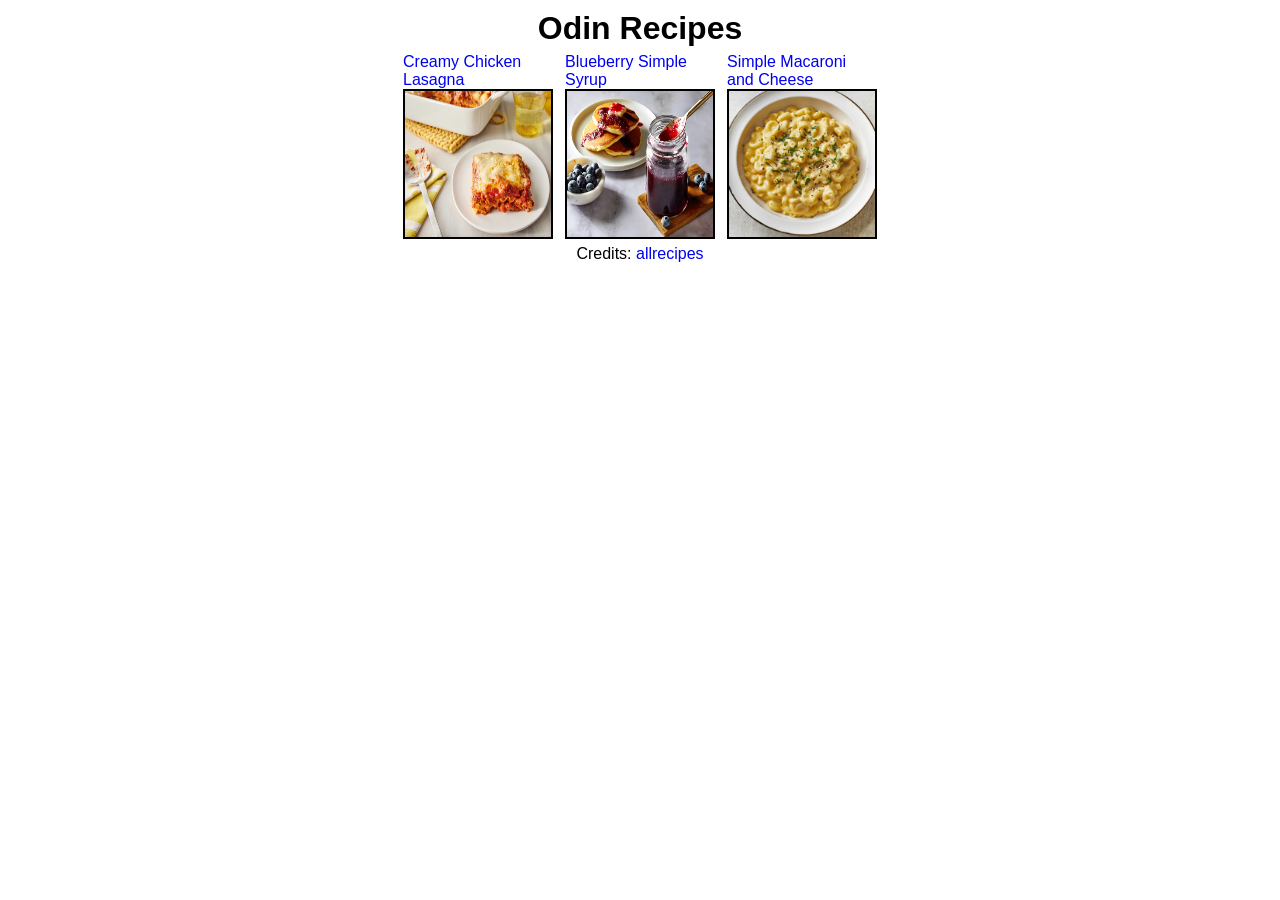
<file: index.html>
<!DOCTYPE html>
<html lang="en">
<head>
    <meta charset="UTF-8">
    <meta name="viewport" content="width=device-width, initial-scale=1.0">
    <title>Home</title>
    <link rel="stylesheet" href="style.css">
</head>
<body>
    <h1>Odin Recipes</h1>
    <ul class="container">
        <li class="recipe-text-width"><a href="recipes/creamy-chicken-lasagna.html">Creamy Chicken Lasagna</a>
            <a class="thumbnail" href="recipes/creamy-chicken-lasagna.html"><img src="img/lasagna.png" alt="Creamy Chicken Lasagna"></a>
        </li>
        <li class="recipe-text-width"><a href="recipes/blueberry-simple-syrup.html">Blueberry Simple Syrup</a>
            <a class="thumbnail" href="recipes/blueberry-simple-syrup.html"><img src="img/blueberry.png" alt="Blueberry Simple Syrup"></a>
        </li>
        <li class="recipe-text-width"><a href="recipes/simple-macaroni-and-cheese.html">Simple Macaroni and Cheese</a>
            <a class="thumbnail" href="recipes/simple-macaroni-and-cheese.html"><img src="img/macaronicheese.png" alt="Simple Macaroni and Cheese"></a>
        </li>
    </ul>
    <p>Credits: <a href="https://www.allrecipes.com/">allrecipes</a></p>
</body>
</html>
</file>
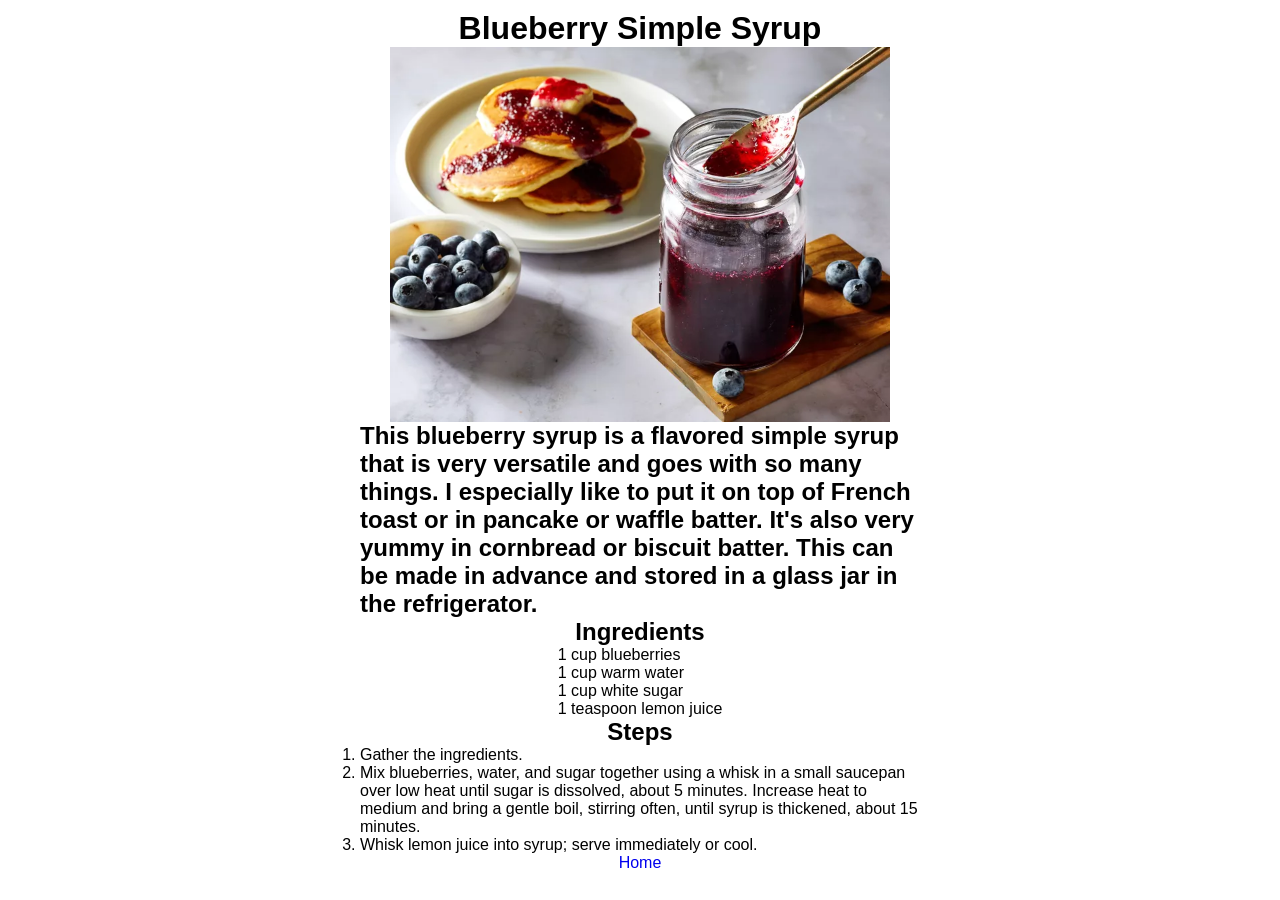
<file: recipes/blueberry-simple-syrup.html>
<!DOCTYPE html>
<html lang="en">
<head>
    <meta charset="UTF-8">
    <meta name="viewport" content="width=device-width, initial-scale=1.0">
    <title>Blueberry Simple Syrup</title>
    <link rel="stylesheet" href="../style.css">
</head>
<body>
    <h1>Blueberry Simple Syrup</h1>
    <img src="../img/blueberry.png" alt="Simple Bluberry Syrup" width="500">
    <h2>This blueberry syrup is a flavored simple syrup that is very versatile and goes with so many things. I especially like to put it on top of French toast or in pancake or waffle batter. It's also very yummy in cornbread or biscuit batter. This can be made in advance and stored in a glass jar in the refrigerator.</h2>
    <h2>Ingredients</h2>
    <ul>
        <li>1 cup blueberries</li>
        <li>1 cup warm water</li>
        <li>1 cup white sugar</li>
        <li>1 teaspoon lemon juice</li>
    </ul>
    <h2>Steps</h2>
    <ol>
        <li>Gather the ingredients.</li>
        <li>Mix blueberries, water, and sugar together using a whisk in a small saucepan over low heat until sugar is dissolved, about 5 minutes. Increase heat to medium and bring a gentle boil, stirring often, until syrup is thickened, about 15 minutes.</li>
        <li>Whisk lemon juice into syrup; serve immediately or cool.</li>
    </ol>
    <a href="../index.html">Home</a>
</body>
</html>
</file>
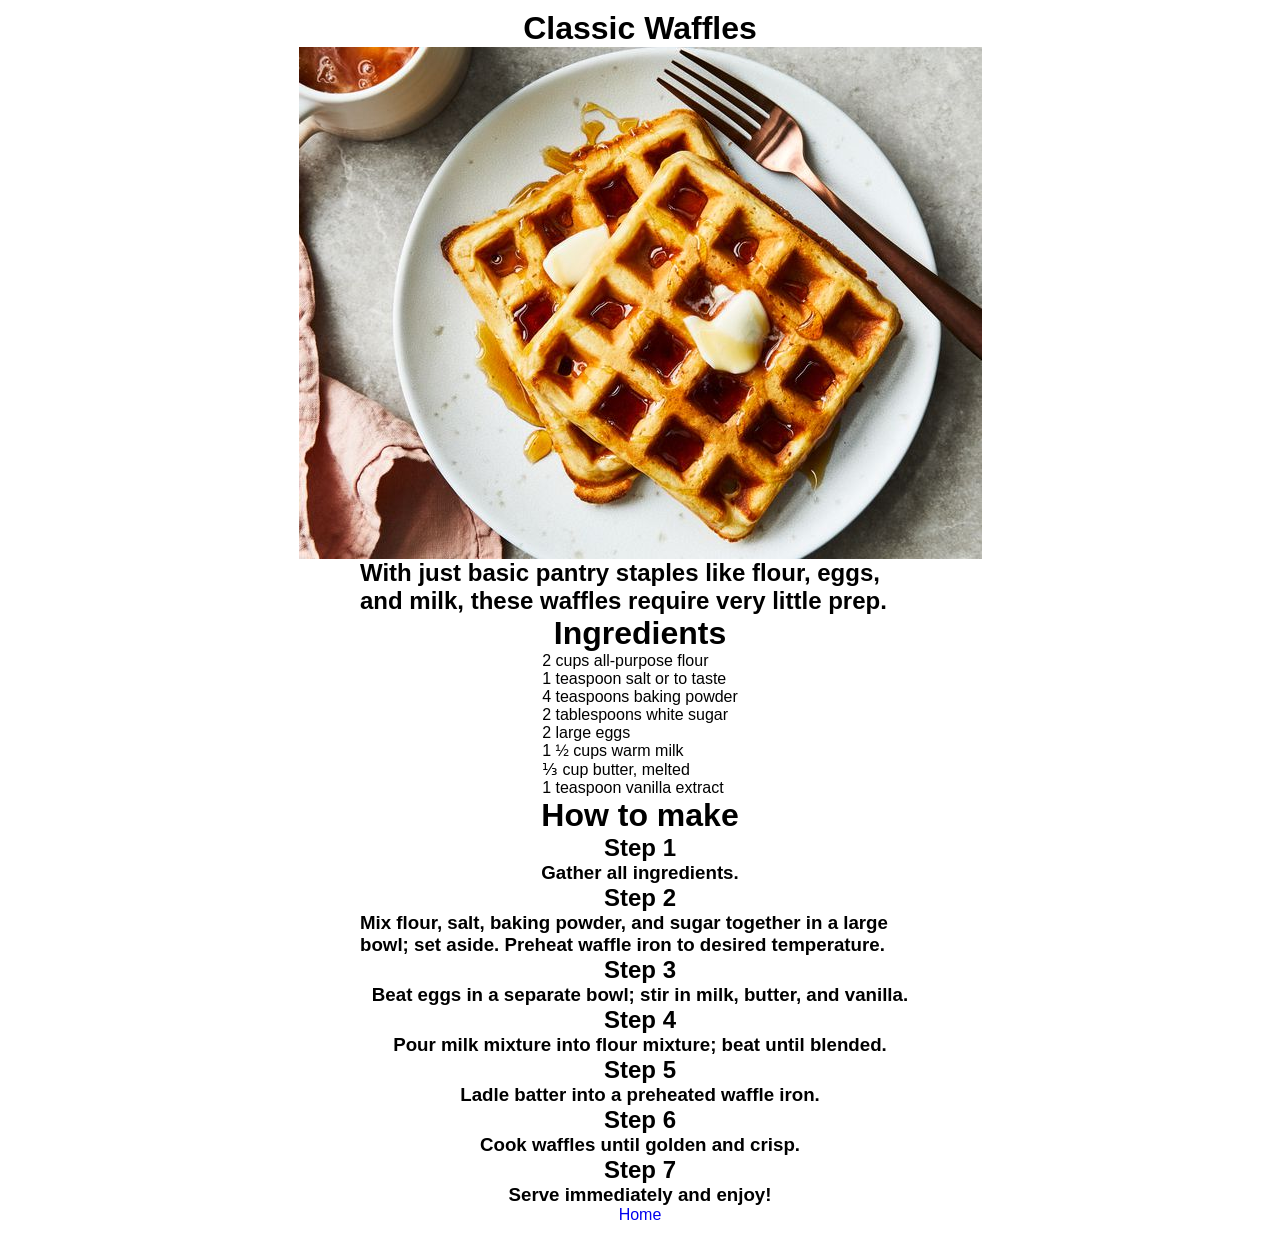
<file: recipes/classic-waffles.html>
<!DOCTYPE html>
<html lang="en">
<head>
    <meta charset="UTF-8">
    <meta name="viewport" content="width=device-width, initial-scale=1.0">
    <title>Classic Waffles</title>
    <link rel="stylesheet" href="../style.css">
</head>
<body>
    <h1>Classic Waffles</h1>
    <img class="picture" src="../images/classic-waffles.jpg" alt="Classic Waffle">
    <h2>With just basic pantry staples like flour, eggs, and milk, these waffles require very little prep.</h1>
    <h1>Ingredients</h1>
    <ul class="ingredients">
        <li>2 cups all-purpose flour</li>
        <li>1 teaspoon salt or to taste</li>
        <li>4 teaspoons baking powder</li>
        <li>2 tablespoons white sugar</li>
        <li>2 large eggs</li>
        <li>1 ½ cups warm milk</li>
        <li>⅓ cup butter, melted</li>
        <li>1 teaspoon vanilla extract</li>
    </ul>
    <h1>How to make</h1>
    <h2>Step 1</h2>
    <h3>Gather all ingredients. </h3>
    <h2>Step 2</h2>
    <h3>Mix flour, salt, baking powder, and sugar together in a large bowl; set aside. Preheat waffle iron to desired temperature. </h3>
    <h2>Step 3</h2>
    <h3>Beat eggs in a separate bowl; stir in milk, butter, and vanilla. </h3>
    <h2>Step 4</h2>
    <h3>Pour milk mixture into flour mixture; beat until blended. </h3>
    <h2>Step 5</h2>
    <h3>Ladle batter into a preheated waffle iron. </h3>
    <h2>Step 6</h2>
    <h3>Cook waffles until golden and crisp. </h3>
    <h2>Step 7</h2>
    <h3>Serve immediately and enjoy! </h3>
</body>
</html>
<a href="../index.html">Home</a>
</file>
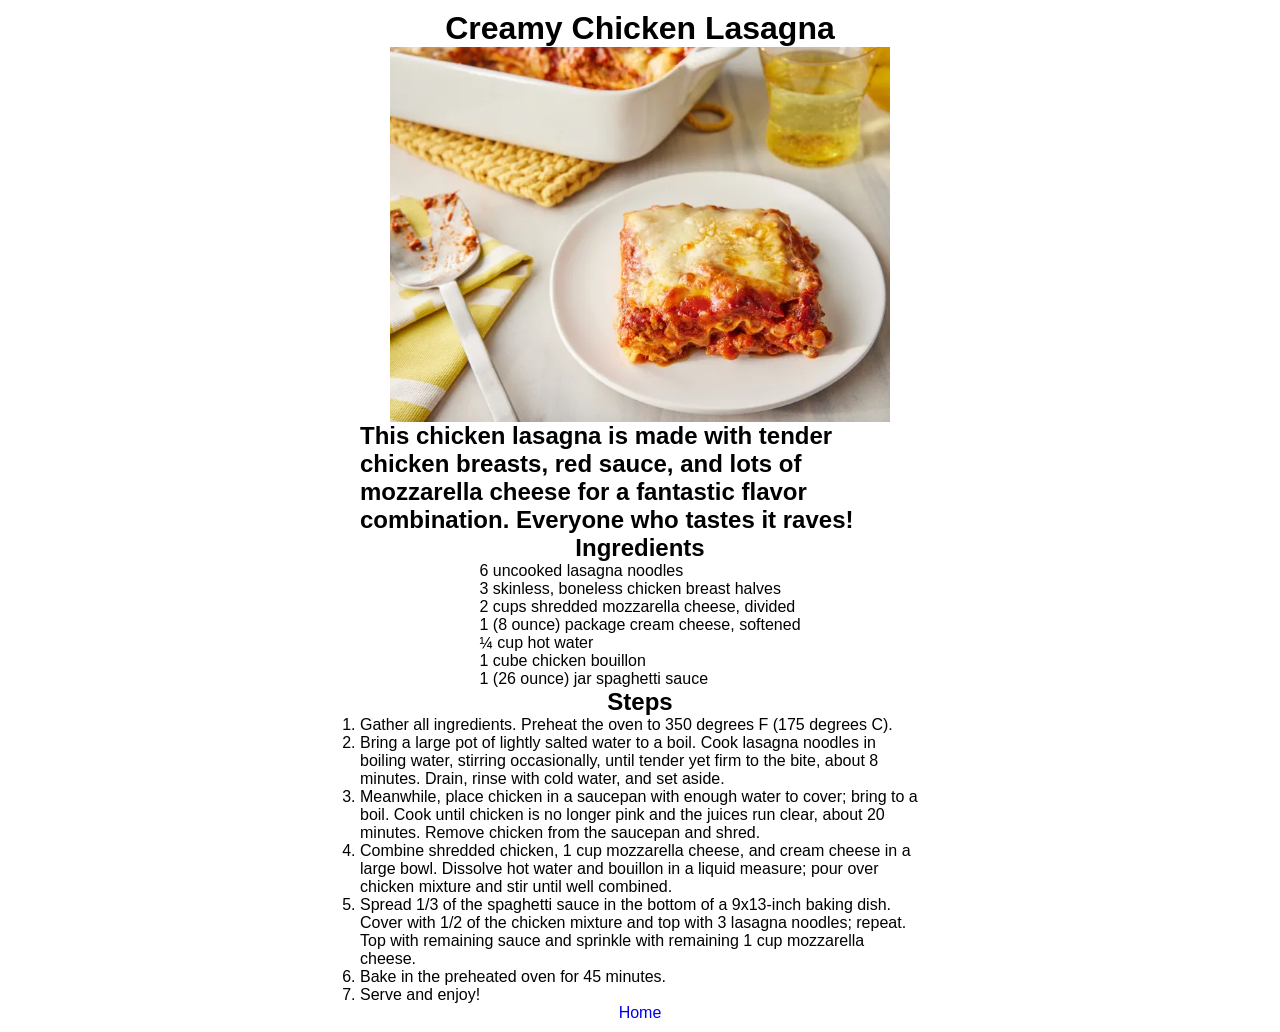
<file: recipes/creamy-chicken-lasagna.html>
<!DOCTYPE html>
<html lang="en">
<head>
    <meta charset="UTF-8">
    <meta name="viewport" content="width=device-width, initial-scale=1.0">
    <title>Creamy Chicken Lasagna</title>
    <link rel="stylesheet" href="../style.css">
</head>
<body>
    <h1>Creamy Chicken Lasagna</h1>
    <img src="../img/lasagna.png" alt="Lasagna picture" width="500">
    <h2>This chicken lasagna is made with tender chicken breasts, red sauce, and lots of mozzarella cheese for a fantastic flavor combination. Everyone who tastes it raves!</h2>
    <h2>Ingredients</h2>
    <ul>
        <li>6 uncooked lasagna noodles</li>
        <li>3 skinless, boneless chicken breast halves</li>
        <li>2 cups shredded mozzarella cheese, divided</li>
        <li>1 (8 ounce) package cream cheese, softened</li>
        <li>¼ cup hot water</li>
        <li>1 cube chicken bouillon</li>
        <li>1 (26 ounce) jar spaghetti sauce</li>
    </ul>
    <h2>Steps</h3>
    <ol>
        <li>Gather all ingredients. Preheat the oven to 350 degrees F (175 degrees C).</li>
        <li>Bring a large pot of lightly salted water to a boil. Cook lasagna noodles in boiling water, stirring occasionally, until tender yet firm to the bite, about 8 minutes. Drain, rinse with cold water, and set aside.</li>
        <li>Meanwhile, place chicken in a saucepan with enough water to cover; bring to a boil. Cook until chicken is no longer pink and the juices run clear, about 20 minutes. Remove chicken from the saucepan and shred.</li>
        <li>Combine shredded chicken, 1 cup mozzarella cheese, and cream cheese in a large bowl. Dissolve hot water and bouillon in a liquid measure; pour over chicken mixture and stir until well combined.</li>
        <li>Spread 1/3 of the spaghetti sauce in the bottom of a 9x13-inch baking dish. Cover with 1/2 of the chicken mixture and top with 3 lasagna noodles; repeat. Top with remaining sauce and sprinkle with remaining 1 cup mozzarella cheese.</li>
        <li>Bake in the preheated oven for 45 minutes.</li>
        <li>Serve and enjoy!</li>
    </ol>
    <a href="../index.html">Home</a>
</body>
</html>
</file>
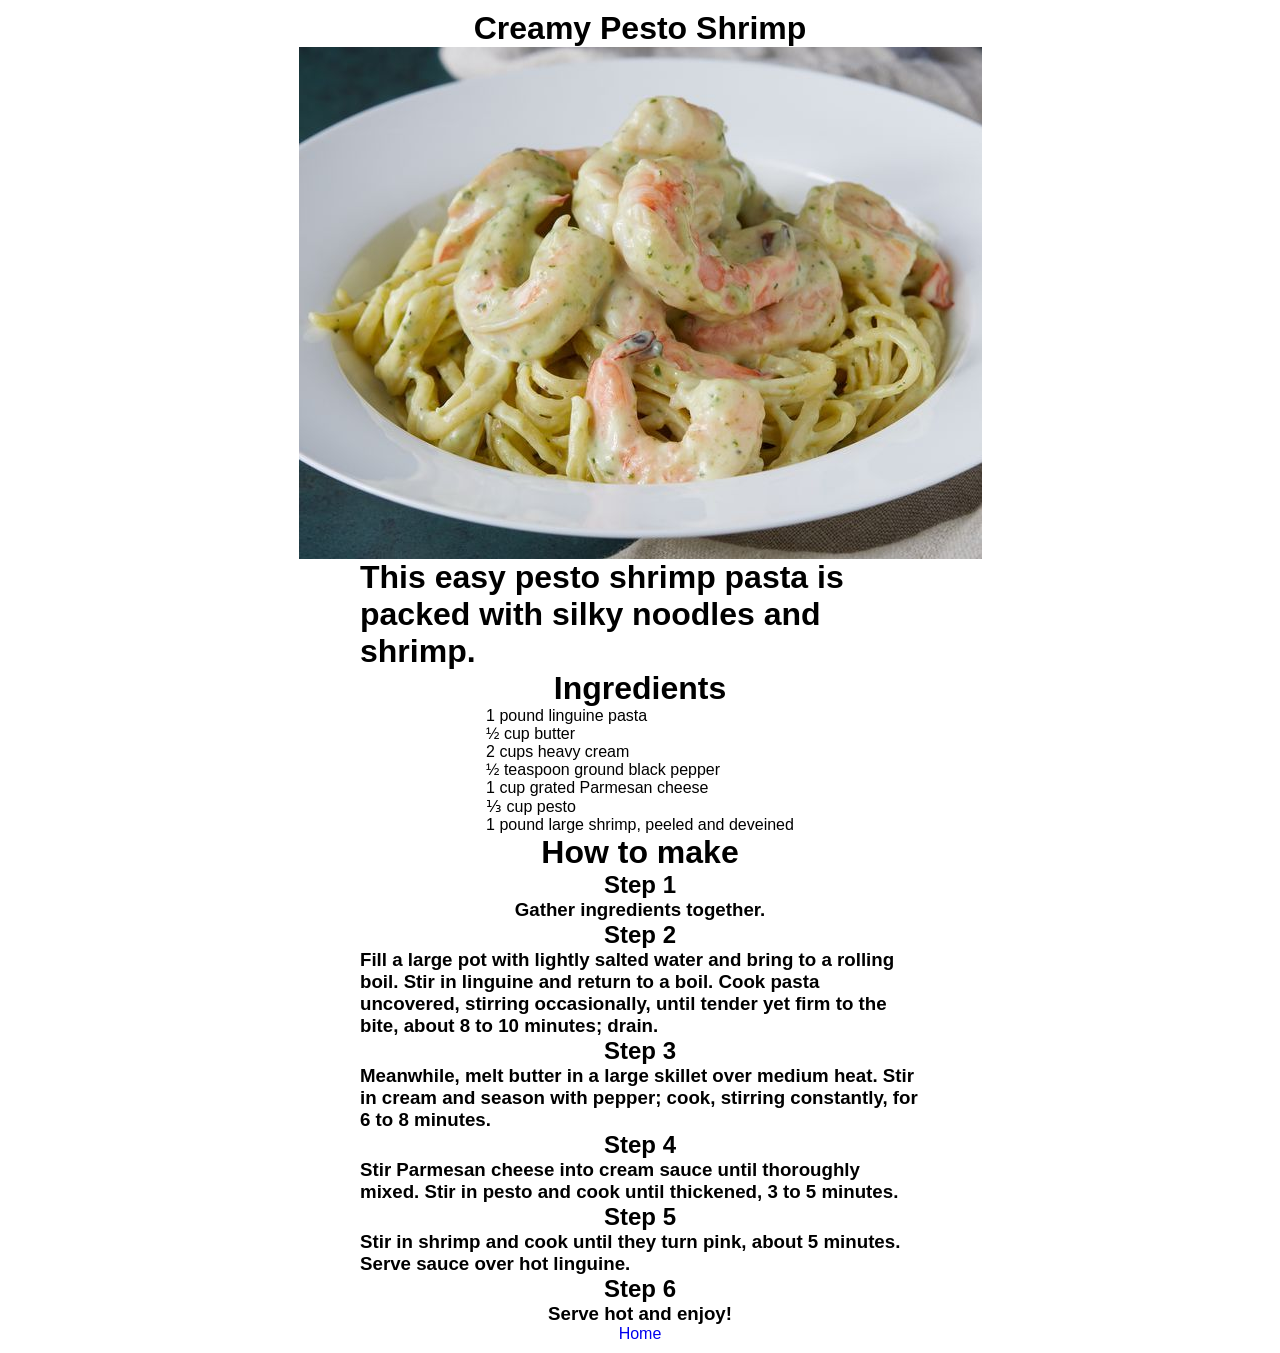
<file: recipes/creamy-presto-shrimp.html>
<!DOCTYPE html>
<html lang="en">
<head>
    <meta charset="UTF-8">
    <meta name="viewport" content="width=device-width, initial-scale=1.0">
    <title>Creamy Presto Shrimp</title>
    <link rel="stylesheet" href="../style.css">
</head>
<body>
    <h1>Creamy Pesto Shrimp</h1>
    <img class="picture" src="../images/creamy-presto-shrimp.jpg" alt="Creamy Presto Shrimp">
    <h1>This easy pesto shrimp pasta is packed with silky noodles and shrimp.</h1>
    <h1>Ingredients</h1>
    <ul class="ingredients">
        <li>1 pound linguine pasta</li>
        <li>½ cup butter</li>
        <li>2 cups heavy cream</li>
        <li>½ teaspoon ground black pepper</li>
        <li>1 cup grated Parmesan cheese</li>
        <li>⅓ cup pesto</li>
        <li>1 pound large shrimp, peeled and deveined</li>
    </ul>
    <h1>How to make</h1>
    <h2>Step 1</h2>
    <h3>Gather ingredients together. </h3>
    <h2>Step 2</h2>
    <h3>Fill a large pot with lightly salted water and bring to a rolling boil. Stir in linguine and return to a boil. Cook pasta uncovered, stirring occasionally, until tender yet firm to the bite, about 8 to 10 minutes; drain. </h3>
    <h2>Step 3</h2>
    <h3>Meanwhile, melt butter in a large skillet over medium heat. Stir in cream and season with pepper; cook, stirring constantly, for 6 to 8 minutes. </h3>
    <h2>Step 4</h2>
    <h3>Stir Parmesan cheese into cream sauce until thoroughly mixed. Stir in pesto and cook until thickened, 3 to 5 minutes. </h3>
    <h2>Step 5</h2>
    <h3>Stir in shrimp and cook until they turn pink, about 5 minutes. Serve sauce over hot linguine. </h3>
    <h2>Step 6</h2>
    <h3>Serve hot and enjoy! </h3>
</body>
</html>
<a href="../index.html">Home</a>
</file>
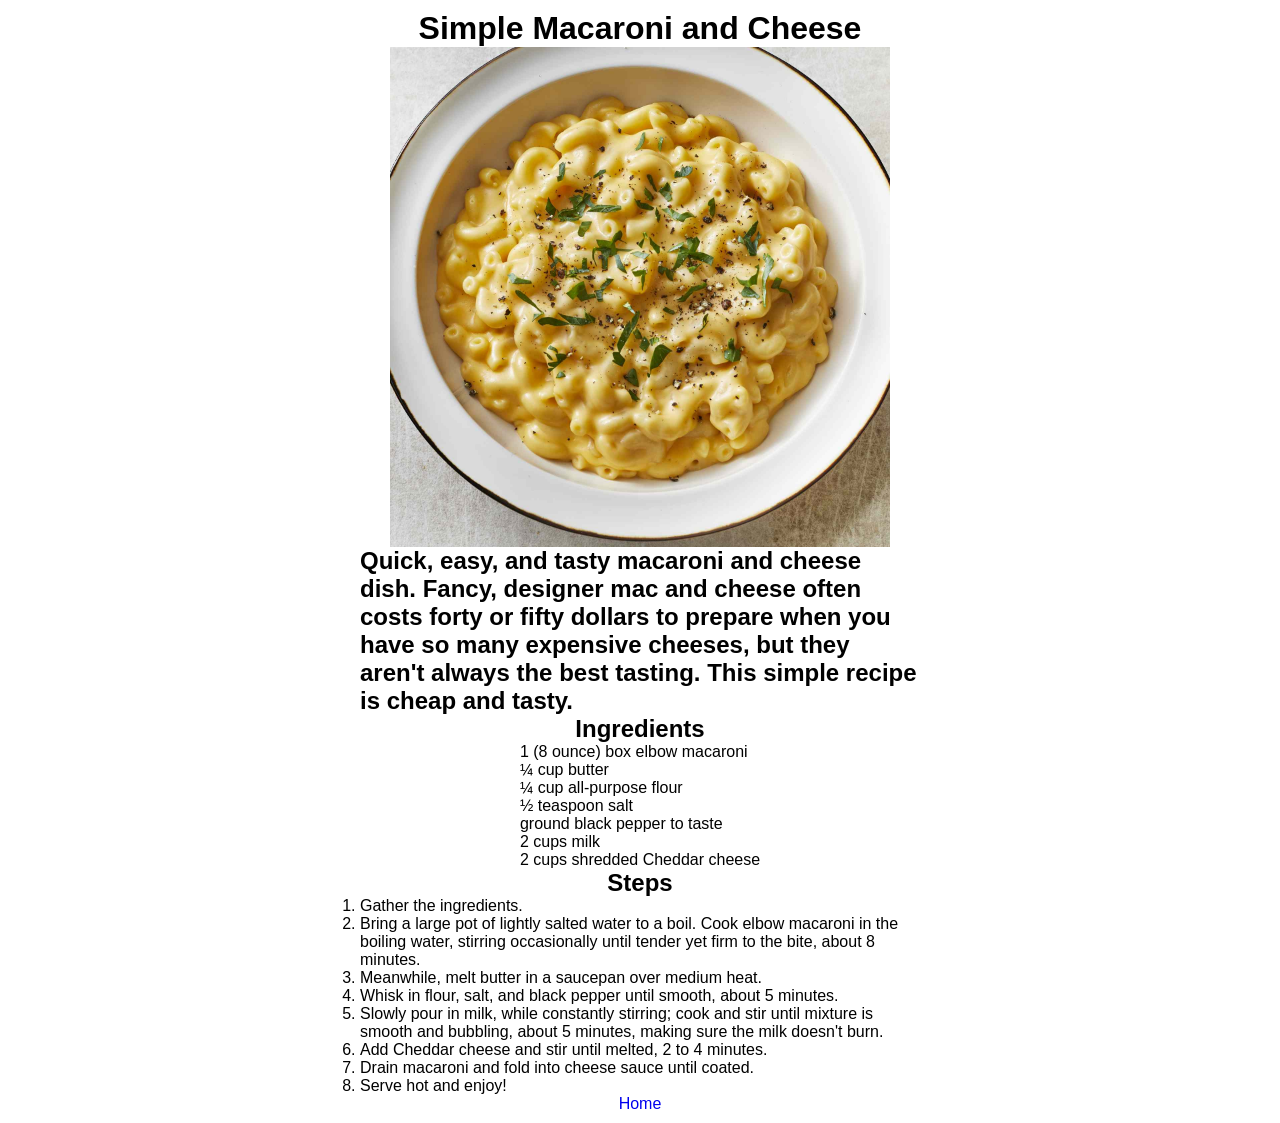
<file: recipes/simple-macaroni-and-cheese.html>
<!DOCTYPE html>
<html lang="en">
<head>
    <meta charset="UTF-8">
    <meta name="viewport" content="width=device-width, initial-scale=1.0">
    <title>Simple Macaroni and Cheese</title>
    <link rel="stylesheet" href="../style.css">
</head>
<body>
    <h1>Simple Macaroni and Cheese</h1>
    <img src="../img/macaronicheese.png" alt="Simple Macaroni and Cheese" width="500">
    <h2>Quick, easy, and tasty macaroni and cheese dish. Fancy, designer mac and cheese often costs forty or fifty dollars to prepare when you have so many expensive cheeses, but they aren't always the best tasting. This simple recipe is cheap and tasty.</h2>
    <h2>Ingredients</h2>
    <ul>
        <li>1 (8 ounce) box elbow macaroni</li>
        <li>¼ cup butter</li>
        <li>¼ cup all-purpose flour</li>
        <li>½ teaspoon salt</li>
        <li>ground black pepper to taste</li>
        <li>2 cups milk</li>
        <li>2 cups shredded Cheddar cheese</li>
    </ul>
    <h2>Steps</h2>
    <ol>
        <li>Gather the ingredients.</li>
        <li>Bring a large pot of lightly salted water to a boil. Cook elbow macaroni in the boiling water, stirring occasionally until tender yet firm to the bite, about 8 minutes.</li>
        <li>Meanwhile, melt butter in a saucepan over medium heat.</li>
        <li>Whisk in flour, salt, and black pepper until smooth, about 5 minutes.</li>
        <li>Slowly pour in milk, while constantly stirring; cook and stir until mixture is smooth and bubbling, about 5 minutes, making sure the milk doesn't burn.</li>
        <li>Add Cheddar cheese and stir until melted, 2 to 4 minutes.</li>
        <li>Drain macaroni and fold into cheese sauce until coated.</li>
        <li>Serve hot and enjoy!</li>
    </ol>
    <a href="../index.html">Home</a>
</body> 
</html>
</file>
<file: style.css>
html {
  box-sizing: border-box;
  font-family: 'Trebuchet MS', 'Lucida Sans Unicode', 'Lucida Grande', 'Lucida Sans', Arial, sans-serif;
}

*,
*::before,
*::after {
  box-sizing: inherit;
  margin: 0;
  padding: 0;
  /* border: 1px solid black; */
} 

body {
    display: flex;
    flex-direction: column;
    align-items: center;
    max-width: 600px;
    margin: 0px auto;
    padding: 10px 20px;
}

ul {
    list-style: none;
}

a {
    text-decoration: none;
}

.container {
    display: flex;
    flex-wrap: wrap;
}

.recipe-text-width {
    width: 150px;
    margin: 6px;
}

.thumbnail {
    display: flex;
    height: 150px;
    border: 2px solid black;
}

.thumbnail img {
    width: 100%;
    height: 100%;
}
</file>
